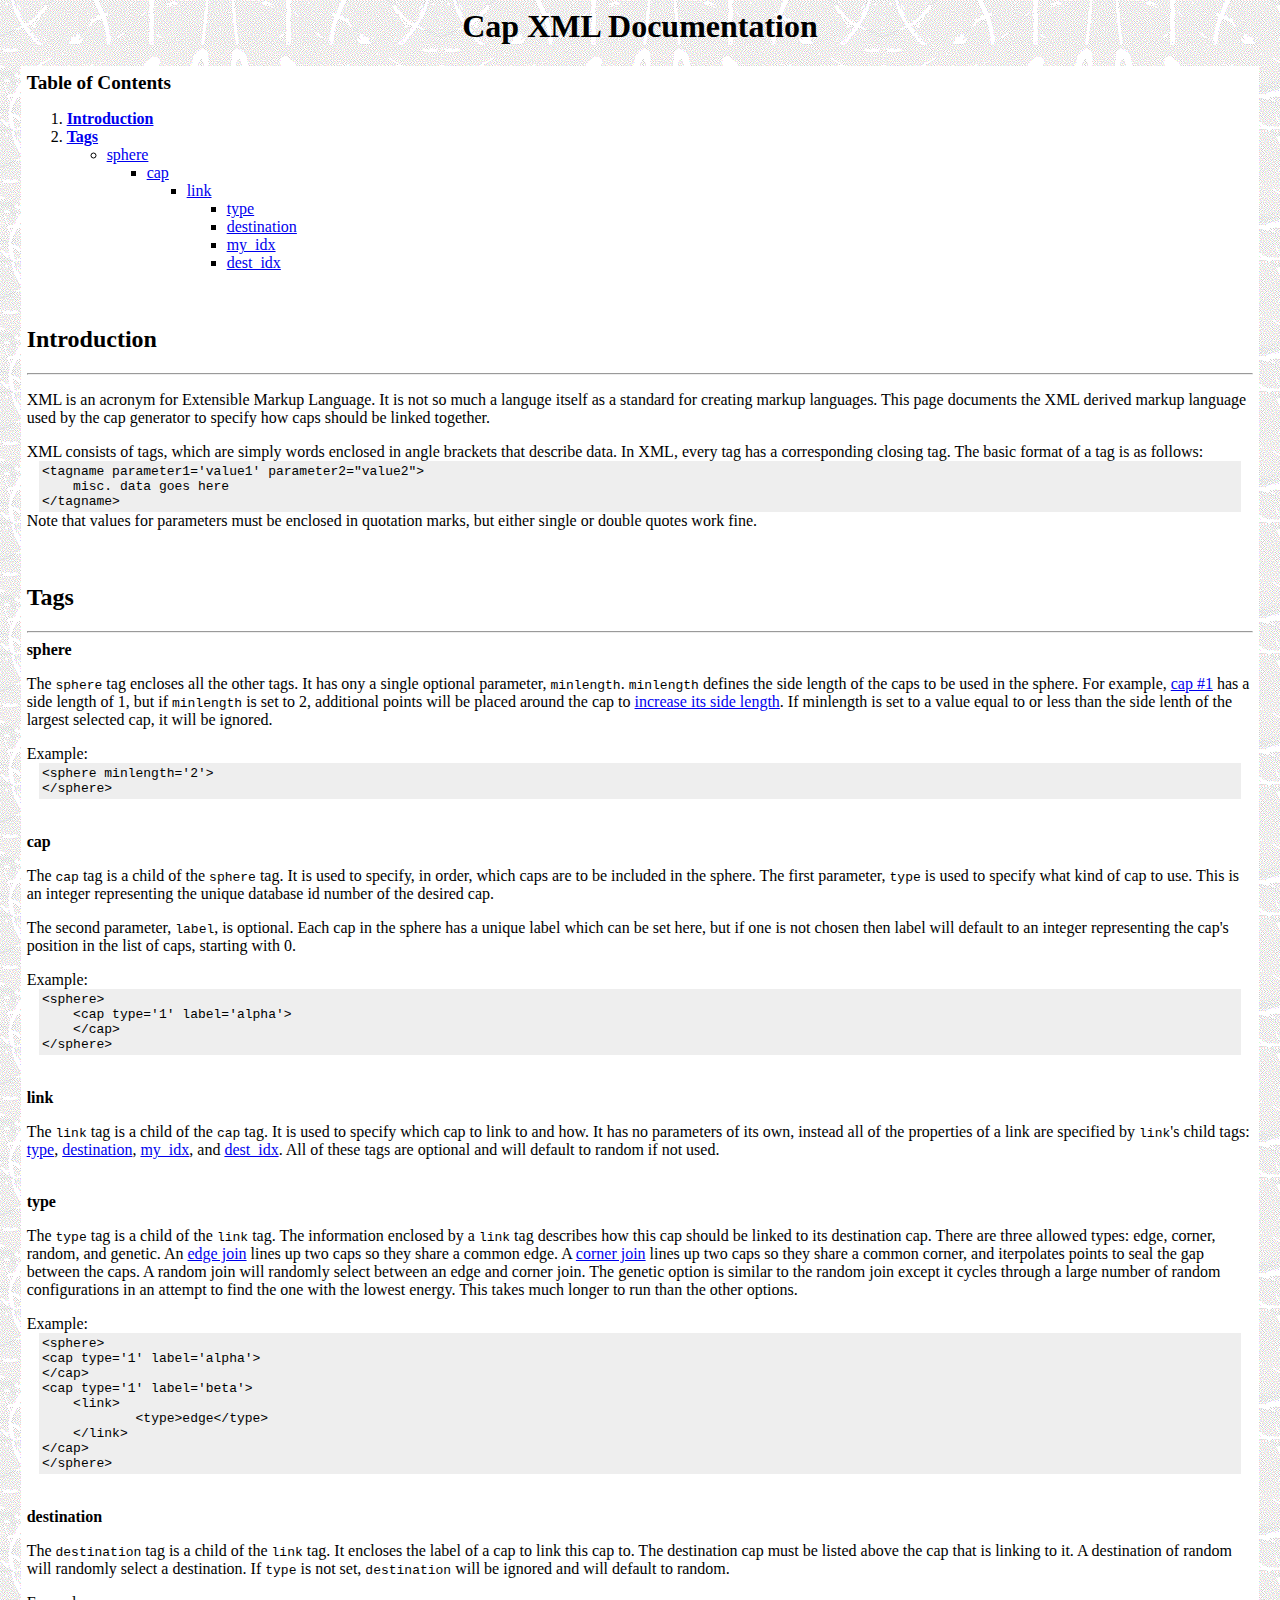
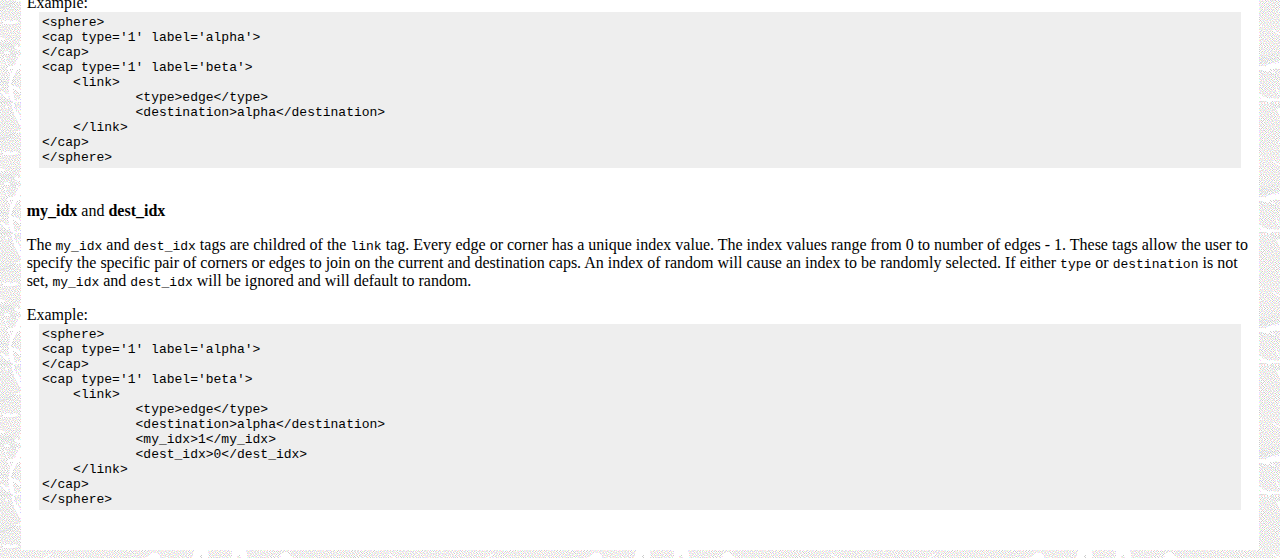
<file: www/caps/xmldoc.html>
<html>
<head>
<title>Cap XML Documentation</title>
</head>
<body background="../media/background.gif">
<h1 align="center">Cap XML Documentation</h1>
<table align="center" width="98%" bgcolor="#FFFFFF" cellpadding=4>
<tr><td>
<big><b>Table of Contents</b></big>
<ol>
<li><b><a href="#introduction">Introduction</a></b>
<li><b><a href="#tags">Tags</a></b>
<ul>
	<li><a href="#sphere">sphere</a>
	<ul>
	<li><a href="#cap">cap</a>
		<ul>
		<li><a href="#link">link</a>
			<ul>
			<li><a href="#type">type</a>
			<li><a href="#destination">destination</a>
			<li><a href="#my_idx">my_idx</a>
			<li><a href="#dest_idx">dest_idx</a>
			</ul>
		</ul>
	</ul>
</ul>
<!--
<li><b><a href="#examples">Examples</a></b>
<ul>
	<li><a href="#ex1">one</a>
	<li><a href="#ex2">two</a>
</ul>
-->
</ol><br>
<a name="introduction">
<h2>Introduction</h2>
<hr>
<p>XML is an acronym for Extensible Markup Language.  It is not so much a languge itself as a standard for creating markup languages.  This page documents the XML derived markup language used by the cap generator to specify how caps should be linked together.</p>
<p>XML consists of tags, which are simply words enclosed in angle brackets that describe data. In XML, every tag has a corresponding closing tag.  The basic format of a tag is as follows:<br>
<table width="98%" align="center" bgcolor="#EEEEEE">
<tr><td>
<pre><tt>&lt;tagname parameter1='value1' parameter2="value2"&gt;
    misc. data goes here
&lt;/tagname&gt;</tt></pre>
</td></tr>
</table>
Note that values for parameters must be enclosed in quotation marks, but either single or double quotes work fine.
</p><br>
<a name="tags">
<h2>Tags</h2>
<hr>
<a name="sphere">
<b>sphere</b><br>
<p>
The <tt>sphere</tt> tag encloses all the other tags.  It has ony a single optional parameter, <tt>minlength</tt>.  <tt>minlength</tt> defines the side length of the caps to be used in the sphere.  For example, <a href="generate.php?cap%5B1%5D=1&minLength=1&type=edge&builder=Create+Sphere" target="_blank">cap #1</a> has a side length of 1, but if <tt>minlength</tt> is set to 2, additional points will be placed around the cap to <a href="generate.php?cap%5B1%5D=1&minLength=2&type=edge&builder=Create+Sphere" target="_blank">increase its side length</a>.  If minlength is set to a value equal to or less than the side lenth of the largest selected cap, it will be ignored.
</p>
<p>
Example:
<table width="98%" align="center" bgcolor="#EEEEEE">
<tr><td>
<pre><tt>&lt;sphere minlength='2'&gt;
&lt;/sphere&gt;</tt></pre>
</td></tr>
</table>
</p>
<br>
<a name="cap">
<b>cap</b><br>
<p>
The <tt>cap</tt> tag is a child of the <tt>sphere</tt> tag.  It is used to specify, in order, which caps are to be included in the sphere.  The first parameter, <tt>type</tt> is used to specify what kind of cap to use.  This is an integer representing the unique database id number of the desired cap.
</p>
<p>
The second parameter, <tt>label</tt>, is optional.  Each cap in the sphere has a unique label which can be set here, but if one is not chosen then label will default to an integer representing the cap's position in the list of caps, starting with 0.
</p>
<p>
Example:
<table width="98%" align="center" bgcolor="#EEEEEE">
<tr><td>
<pre><tt>&lt;sphere&gt;
    &lt;cap type='1' label='alpha'&gt;
    &lt;/cap&gt;
&lt;/sphere&gt;</tt></pre>
</td></tr>
</table>
</p><br>
<a name="link">
<b>link</b><br>
<p>
The <tt>link</tt> tag is a child of the <tt>cap</tt> tag.  It is used to specify which cap to link to and how.  It has no parameters of its own, instead all of the properties of a link are specified by <tt>link</tt>'s child tags: <a href="#type">type</a>, <a href="#type">destination</a>, <a href="#type">my_idx</a>, and <a href="#type">dest_idx</a>.  All of these tags are optional and will default to random if not used.
</p><br>
<a name="type">
<b>type</b><br>
<p>
The <tt>type</tt> tag is a child of the <tt>link</tt> tag.  The information enclosed by a <tt>link</tt> tag describes how this cap should be linked to its destination cap.  There are three allowed types: edge, corner, random, and genetic.  An <a href="generate.php?cap%5B1%5D=2&minLength=2&type=edge&builder=Create+Sphere" target="_blank">edge join</a> lines up two caps so they share a common edge.  A <a href="generate.php?cap%5B1%5D=2&minLength=2&type=corner&builder=Create+Sphere" target="_blank">corner join</a> lines up two caps so they share a common corner, and iterpolates points to seal the gap between the caps.  A random join will randomly select between an edge and corner join.  The genetic option is similar to the random join except it cycles through a large number of random configurations in an attempt to find the one with the lowest energy.  This takes much longer to run than the other options.
</p>
<p>
Example:
<table width="98%" align="center" bgcolor="#EEEEEE">
<tr><td>
<pre><tt>&lt;sphere&gt;
&lt;cap type='1' label='alpha'&gt;
&lt;/cap&gt;
&lt;cap type='1' label='beta'&gt;
    &lt;link&gt;
	    &lt;type&gt;edge&lt;/type&gt;
    &lt;/link&gt;
&lt;/cap&gt;
&lt;/sphere&gt;</tt></pre>
</td></tr>
</table>
</p><br>
<a name="destination">
<b>destination</b><br>
<p>
The <tt>destination</tt> tag is a child of the <tt>link</tt> tag.  It encloses the label of a cap to link this cap to.  The destination cap must be listed above the cap that is linking to it.  A destination of random will randomly select a destination.  If <tt>type</tt> is not set, <tt>destination</tt> will be ignored and will default to random.
</p>
<p>
Example:
<table width="98%" align="center" bgcolor="#EEEEEE">
<tr><td>
<pre><tt>&lt;sphere&gt;
&lt;cap type='1' label='alpha'&gt;
&lt;/cap&gt;
&lt;cap type='1' label='beta'&gt;
    &lt;link&gt;
	    &lt;type&gt;edge&lt;/type&gt;
	    &lt;destination&gt;alpha&lt;/destination&gt;
    &lt;/link&gt;
&lt;/cap&gt;
&lt;/sphere&gt;</tt></pre>
</td></tr>
</table>
</p><br>
<a name="my_idx">
<a name="dest_idx">
<b>my_idx</b> and <b>dest_idx</b><br>
<p>
The <tt>my_idx</tt> and <tt>dest_idx</tt> tags are childred of the <tt>link</tt> tag.  Every edge or corner has a unique index value.  The index values range from 0 to number of edges - 1.  These tags allow the user to specify the specific pair of corners or edges to join on the current and destination caps.  An index of random will cause an index to be randomly selected.  If either <tt>type</tt> or <tt>destination</tt> is not set, <tt>my_idx</tt> and <tt>dest_idx</tt> will be ignored and will default to random.
</p>
<p>
Example:
<table width="98%" align="center" bgcolor="#EEEEEE">
<tr><td>
<pre><tt>&lt;sphere&gt;
&lt;cap type='1' label='alpha'&gt;
&lt;/cap&gt;
&lt;cap type='1' label='beta'&gt;
    &lt;link&gt;
	    &lt;type&gt;edge&lt;/type&gt;
	    &lt;destination&gt;alpha&lt;/destination&gt;
	    &lt;my_idx&gt;1&lt;/my_idx&gt;
	    &lt;dest_idx&gt;0&lt;/dest_idx&gt;
    &lt;/link&gt;
&lt;/cap&gt;
&lt;/sphere&gt;</tt></pre>
</td></tr>
</table>
</p><br>
</td></tr>
</body>
</html>
</file>
